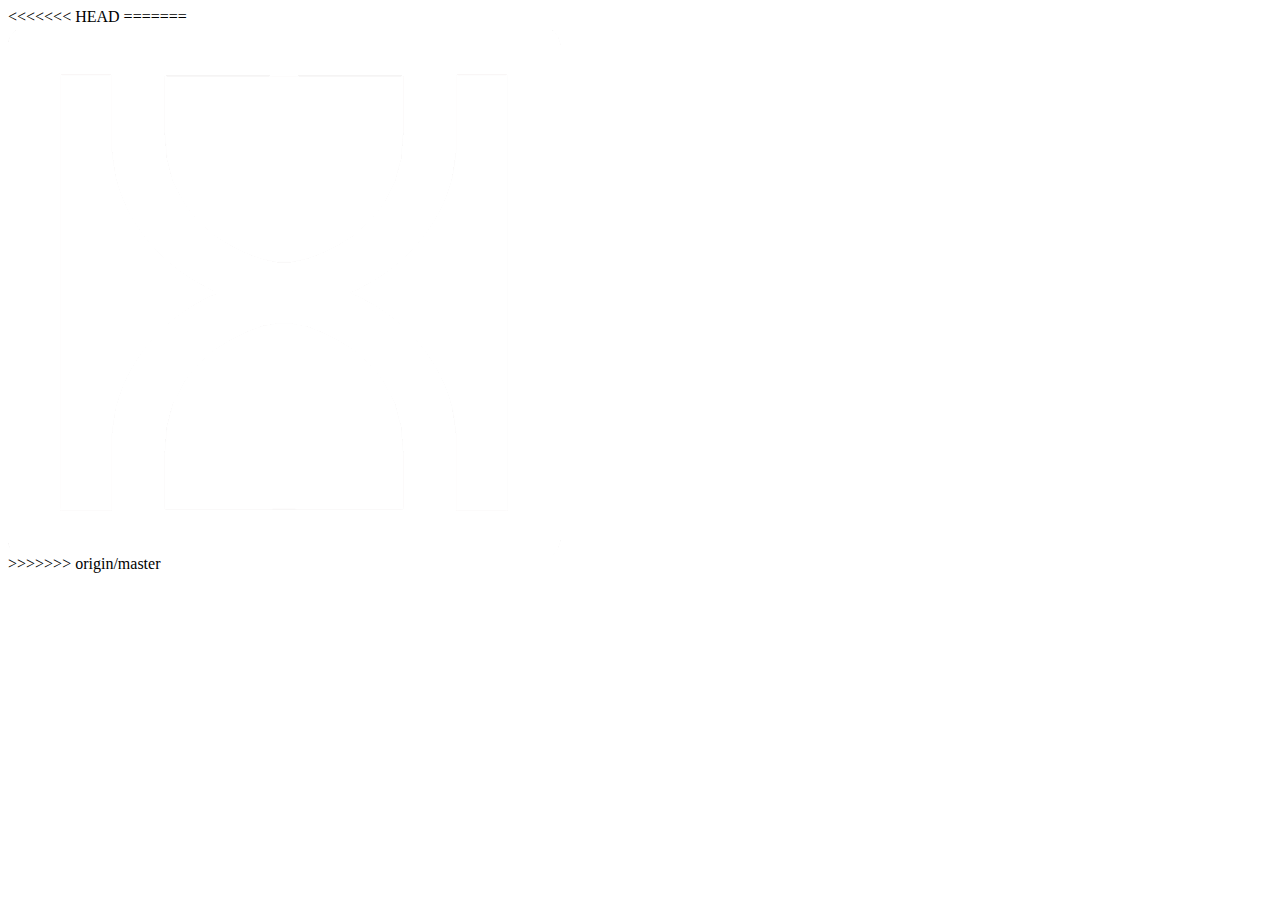
<file: topBar.html>
<<<<<<< HEAD
=======
<!DOCTYPE html>
<html lang="en">
<head>
    <meta charset="UTF-8">
    <link rel="stylesheet" href="./CSS/Website.css">
</head>
<body>
    <img src="Images/Index/LOGO.png" id="logo" border="0">
</body>
</html>
>>>>>>> origin/master
</file>
<file: CSS/Website.css>
.top {
    /* 设置宽度高度背景颜色 */
    height: 80px; /*高度改为自动高度*/
    width: 1920px;
    background-color: #795548;
    position: fixed; /*固定在顶部*/
    top: 0px; /*离顶部的距离为0*/
    margin-bottom: 5px;
    z-index: 3;
    left: 0px;
}

.top ul {
    /* 清除ul标签的默认样式 */
    width: 60%; /*宽度也改为自动*/
    list-style-type: none;
    white-space: nowrap;
    overflow: hidden;
    margin-left: 25%;
    margin-top: 0;
    padding: 20px;
}

.top li {
    float: left; /* 使li内容横向浮动，即横向排列  */
    margin-right: 2%; /* 两个li之间的距离*/
    font-size: 20px;
    position: relative;
    width: 120px;
    /*overflow: hidden;*/
}

.top li a {
    /* 设置链接内容显示的格式*/
    display: block; /* 把链接显示为块元素可使整个链接区域可点击 */
    color: white;
    text-align: center;
    padding: 3px;
    overflow: hidden;
    text-decoration: none; /* 去除下划线 */

}

.top li a:hover {
    /* 鼠标选中时背景变为黑色 */

}

.top ul li ul {
    /* 设置二级菜单 */
    background: rgb(110, 105, 105);
    position: relative;
    width: auto;
    left: -30px;
    float: left;
    display: none; /* 默认隐藏二级菜单的内容 */
}

.top ul li ul li {
    /* 二级菜单li内容的显示 */
    float: none;
    text-align: center;
    position: relative;
    width: auto;
    color: black;
}

.top ul li:hover ul {
    /* 鼠标选中二级菜单内容时 */
    display: block;
}

.top ul li ul li:hover {
    background-color: white;
}

#top_logo {
    position: absolute;
    left: 15%;
    width: 15%;
    padding-top: 10px;
}

#content {
    position: relative;
    background-color: #795548;
    top: +60px;
    width: 1200px;
    height: 3000px;
}

.img {
    position: absolute;
    width: 100%;
}

.imgBox {
    position: absolute;
    border-top: 2px solid cadetblue;
    width: 100%;
    height: 500px;
    margin: 0 auto;

}

.imgBox img {
    width: 60%;
    height: 300px;
    margin: 0 auto;
    padding-top: 30px;

}

.img1 {
    display: block;
}

.img2 {
    display: none;
}

.img3 {
    display: none;
}

.price1 {
    position: absolute;
    left: 40px;
    width: 250px;
    height: 280px;
    background-color: white;
    border: 1px solid white;
}

.image {
    position: relative;
    width: 100%;
    height: 75%;
}

.price2 {
    position: absolute;
    left: 320px;
    width: 250px;
    height: 280px;
    background-color: white;
    border: 1px solid white;
}

.price3 {
    position: absolute;
    left: 610px;
    width: 250px;
    height: 280px;
    background-color: white;
    border: 1px solid white;
}

.price4 {
    position: absolute;
    left: 900px;
    width: 250px;
    height: 280px;
    background-color: white;
    border: 1px solid white;
}

.Font1 {
    font-size: 18px;
    position: relative;
}

.Font2 {
    font-size: 14px;
    position: relative;
    top: -10px;
}

#about_us {
    background-color: white;
    position: absolute;
    width: 1200px;
    top: 1000px;
    height: 680px;
}

#text1 {
    text-align: left;
    position: absolute;
    background-color: white;
    width: 1200px;
}

#show_more {
    text-align: center;
    color: white;
}

#about_us_img {
    position: absolute;
    width: 600px;
    height: 400px;
    left: 550px;
    top: 20px;
    border-radius: 15px;
}

#content2 {
    position: absolute;
    top: 700px;
}

#content3 {
    position: absolute;
    top: 2520px;
    width: 1200px;
    left: 0px;
    background-image: url(../Images/Index/Star.png);
    height: 300px;
}

#qiyejieshao1 {
    position: absolute;
    width: 80px;
    height: 80px;
    left: 60px;
    top: 120px;
    border-radius: 100%;
    text-align: center;
    z-index: 1;
}

#bubble1 {
    position: absolute;
    width: 160px;
    height: 80px;
    left: 20px;
    border-radius: 20px;
    background-color: white;
    top: 170px;
    text-align: center;
}

#qiyejieshao2 {
    position: absolute;
    width: 80px;
    height: 80px;
    top: 120px;
    left: 260px;
    border-radius: 100%;
    text-align: center;
    z-index: 2;
}

#bubble2 {
    position: absolute;
    width: 160px;
    height: 80px;
    left: 220px;
    border-radius: 20px;
    background-color: white;
    top: 170px;
    text-align: center;
}

#qiyejieshao3 {
    position: absolute;
    width: 80px;
    height: 80px;
    top: 120px;
    left: 460px;
    border-radius: 100%;
    text-align: center;
    z-index: 2;
}

#bubble3 {
    position: absolute;
    width: 160px;
    height: 80px;
    left: 420px;
    border-radius: 20px;
    background-color: white;
    top: 170px;
    text-align: center;
}

#qiyejieshao4 {
    position: absolute;
    width: 80px;
    height: 80px;
    top: 120px;
    left: 660px;
    border-radius: 100%;
    text-align: center;
    z-index: 2;
}

#bubble4 {
    position: absolute;
    width: 160px;
    height: 80px;
    left: 620px;
    border-radius: 20px;
    background-color: white;
    top: 170px;
    text-align: center;
}

#qiyejieshao5 {
    position: absolute;
    width: 80px;
    height: 80px;
    top: 120px;
    left: 860px;
    border-radius: 100%;
    text-align: center;
    z-index: 2;
}

#bubble5 {
    position: absolute;
    width: 160px;
    height: 80px;
    left: 820px;
    border-radius: 20px;
    background-color: white;
    top: 170px;
    text-align: center;
}

#qiyejieshao6 {
    position: absolute;
    width: 80px;
    height: 80px;
    top: 120px;
    left: 1060px;
    border-radius: 100%;
    text-align: center;
    z-index: 2;
}

#bubble6 {
    position: absolute;
    width: 160px;
    height: 80px;
    left: 1020px;
    border-radius: 20px;
    background-color: white;
    top: 170px;
    text-align: center;
}

#content4 {
    background-color: #795548;
    position: absolute;
    width: 1200px;
    height: 200px;
    left: 0px;
    top: 2900px;
}

#qiyexinwen {
    position: absolute;
    height: 140px;
    width: 220px;
    left: 100px;
}

#xiehuixinxi {
    position: absolute;
    height: 60px;
    width: 300px;
    left: 360px;
}

#shehuizeren {
    position: absolute;
    height: 60px;
    width: 300px;
    top: 82px;
    left: 360px;
}

#qiyexinwen img {
    position: absolute;
    height: 140px;
    width: 220px;
    left: 20px;
}

#qiyexinwen img {
    position: absolute;
    height: 140px;
    width: 220px;
    left: 20px;
}
</file>
